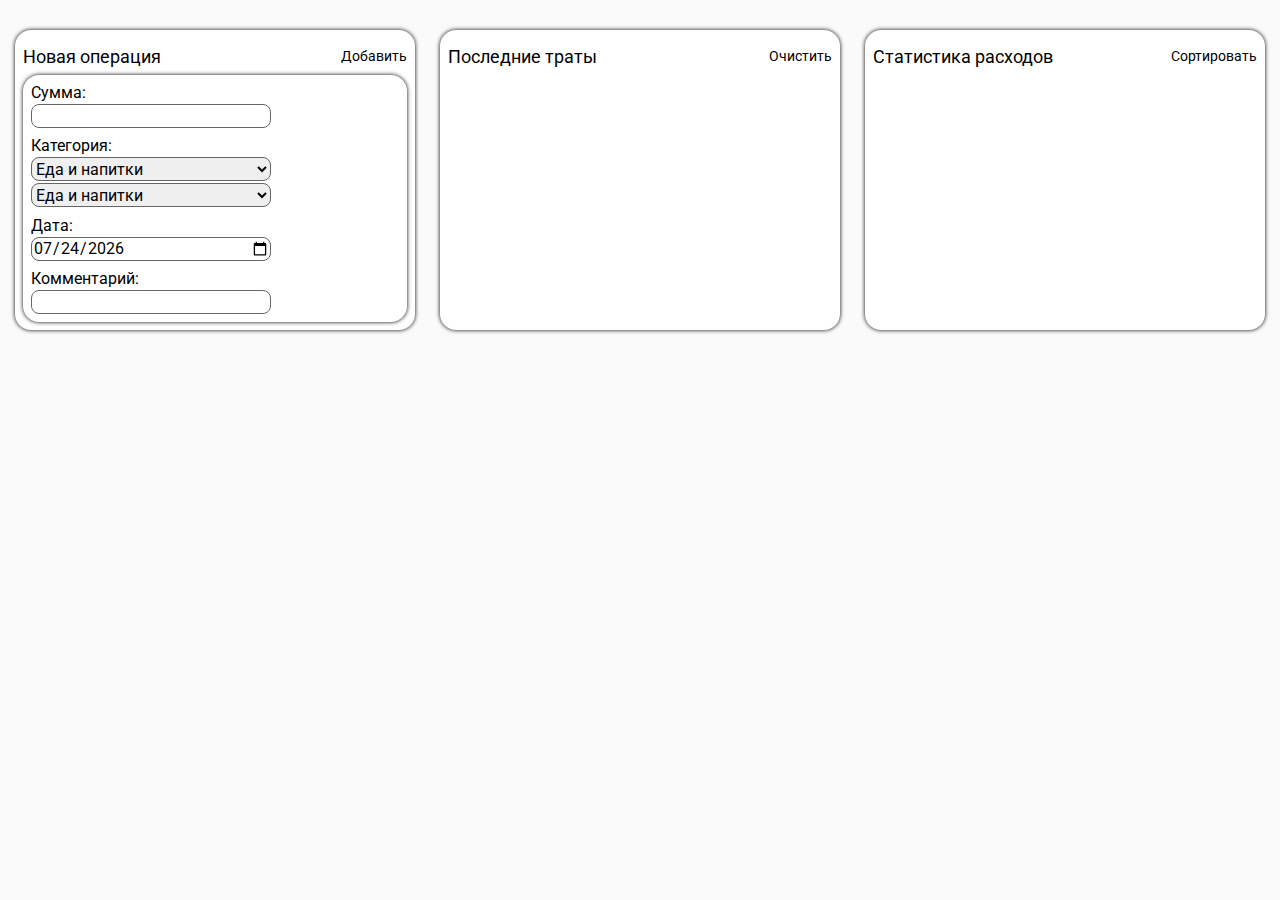
<file: index.html>
<!DOCTYPE html>
<html>
<head>
    <meta charset='utf-8'>
    <meta name="viewport" content="width=device-width, initial-scale=1">
    <title>CostControl</title>
    <link rel='stylesheet' href='style.css'>
</head>
<body>
    <!-- Контейнер -->
    <div class='container'>

    <!-- Карточки новой операции, списка последних транзакций и т.д. -->
    <div class='cards'>

    <!-- Форма ввода данных о новой транзакции -->
    <div class='myform card'>
        <div class='head'>
            <div class='myform_header'>Новая операция</div>
            <div class='myform_button mybutton' onclick='check_sum()'>Добавить</div>
        </div>
        <div class='in_myform'>
            <div class='sum'>
                <div class='in_sum_head'>Сумма:</div>
                <input id='in_sum'>
            </div>
            <div class='select'>
                <div class='in_category_head'>Категория:</div>
                <div class='in_category'>
                    <select name='category' id='category'>
                        <option value='1' selected>Еда и напитки</option>
                        <option value='2'>Транспорт</option>
                        <option value='3'>Жилье</option>
                        <option value='4'>Покупки</option>
                        <option value='5'>Досуг</option>
                        <option value='6'>Связь</option>
                    </select>
                    <select name='subcategory' id='subcategory'>
                    </select>
                </div>
            </div>
            <div class='date'>
                <div class='in_date_head'>
                    Дата:
                </div>
                <div class='in_date'>
                    <input type='date' id='in_date'>
                </div>
            </div> 
            <div class='comment'>
                <div class='in_comment_head'>Комментарий:</div>
                <input id='in_comment'>
            </div>  
        </div>
    </div>

    <!-- Список транзакций -->
    <div class='trans card'>
        <div class='trans_head head'>
            <div class='trans_header'>Последние траты</div>
            <div class='mybutton' onclick='check_trans()'>Очистить</div>
        </div>

        <div class='list' id='trans_list'>

        </div>
    </div>
    
    <!-- Статистика -->
    <div class="stat card">
        <div class='stat_head head'>
            <div class='stat_header'>Статистика расходов</div>
            <div class='mybutton' onclick='check_sort()'>Сортировать</div>
        </div>
            <div class='list' id='stat_list'>

        </div>
    </div>

    </div>

    </div>

    <!--  -->
    

    <!--  -->
    <script src='script.js'></script>
</body>
</html>
</file>
<file: style.css>
/* Main */
@import url('https://fonts.googleapis.com/css2?family=Roboto:ital,wght@0,400;0,700;1,400;1,700&display=swap');

body {
    font-family: Roboto;
    font-size: 18px;
    
    margin: 0;
    padding: 20px 0 0 0;

    background-color: #fafafa;
}

div, input, select {
    box-sizing: border-box;
}

/* Cards */
.cards {
    display: flex;
    flex-wrap: wrap;
    justify-content: space-evenly;
}

.cards > div {
    background-color: #fff;
}

.card {
    display: flex;
    flex-direction: column;
    
    width: 400px;
    height: 300px;
    margin: 10px;

    border-radius: 16px;
    box-shadow: 0 0 4px;
}

.head {
    display: flex;
    justify-content: space-between;
}

.mybutton {
    font-size: 0.8em;
    align-self: center;
}
.mybutton:hover {
    color: #666;
    cursor: pointer;
}

.list {
    display: flex;
    flex-direction: column;

    overflow: auto;
}
.list::-webkit-scrollbar { width: 0; }

.list_card {
    display: flex;

    box-shadow: 0 0 4px;
    border-radius: 16px;

    padding: 8px;
    margin: 4px 8px;
}

.card_sum {
    width: 120px;
    align-self: center;

    text-align: right;
}

/* MyForm */
.myform {
    padding: 8px;
}

.myform_header {
    padding: 8px 0;
}

.myform_button {
    padding: 8px 0;
}

.in_myform {
    display: flex;
    flex-direction: column;
    justify-content: space-between;
    flex-grow: 1;

    padding: 8px;

    border-radius: 16px;
    box-shadow: 0 0 4px;
}

.in_sum_head, input, .in_category_head, select, .in_comment_head, .in_date_head {
    font-family: Roboto;
    font-size: 0.9em;
}

input, select {
    width: 230px;
    margin: 2px 0 0 0;

    border: 1px solid #666;
    border-radius: 8px;
}
input:focus, select:focus {
    outline: none;
}

#in_sum, #category, #subcategory, #in_date, #in_comment {
    width: 240px;
    height: 24px;
}

#in_sum, #in_comment {
    padding: 1px 4px;
}

.in_category {
    display: flex;
    flex-direction: column;
}

/* Transaction */
.trans_head {
    padding: 16px 8px 4px 8px;
}

.transaction_comment {
    font-size: 0.8em;
}

.transaction_name {
    display: flex;
    flex-direction: column;
    flex-grow: 1;
}

.transaction_info {
    display: flex;
    flex-direction: column;
    justify-content: center;
}

.transaction_card {
    padding: 8px 0 8px 8px;
}

.transaction_sum {
    color: #ff0000;
}

.transaction_date {
    font-size: 0.8em;

    text-align: right;
}

.transaction_remove {
    font-size: 0.6em;

    align-self: center;

    padding: 12px 4px 12px 12px;
}
.transaction_remove:hover {
    color: #ff0000;
    cursor: pointer;
}

/* Statistics */
.stat_head {
    padding: 16px 8px 4px 8px;
}

.statistics_subcoteg {
    flex-grow: 1;
}

/* Media */
@media (max-width: 768px) {
    body {
        font-size: 16px;
        padding: 0;
    }
}
</file>
